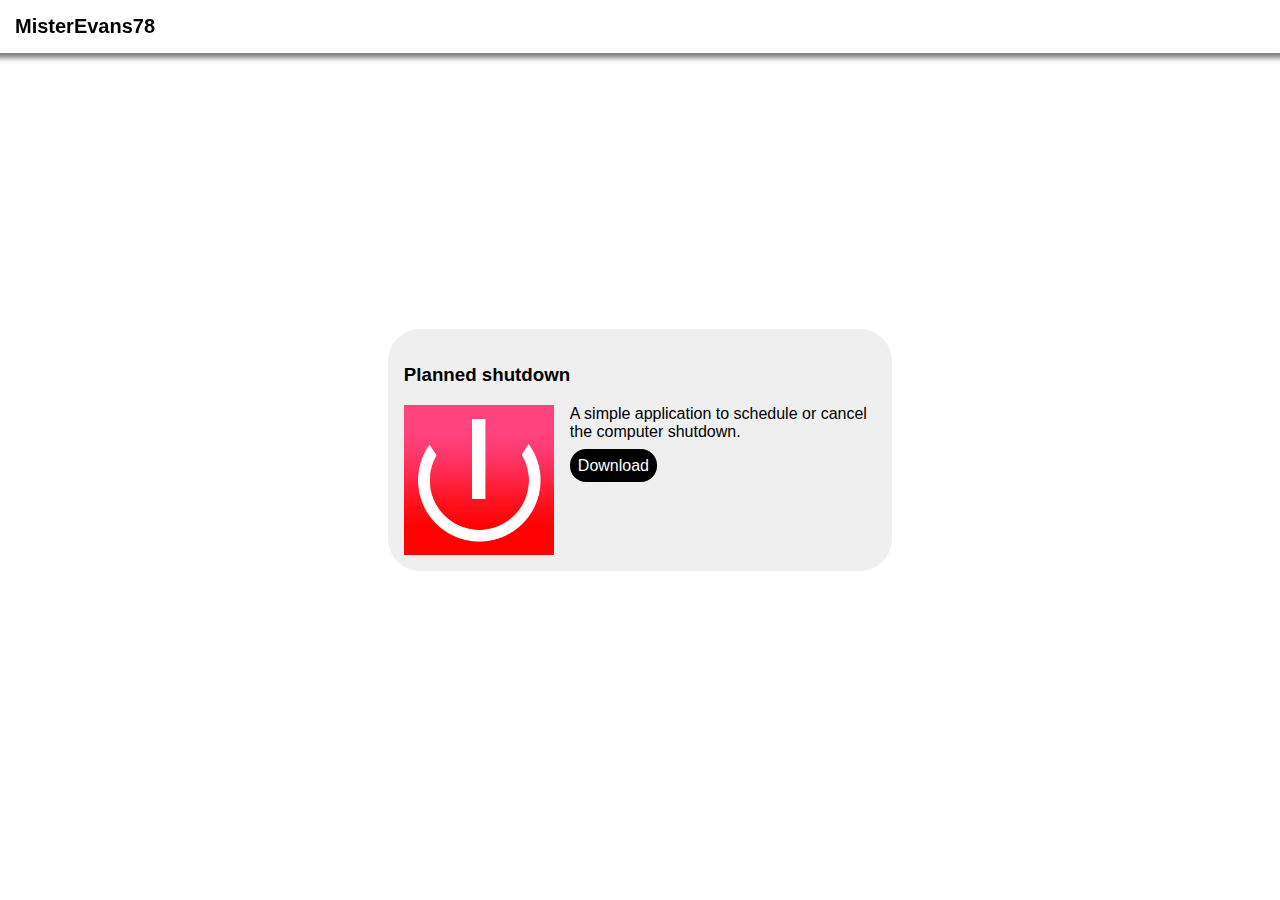
<file: index.html>
<!DOCTYPE html>
<html lang="en">
<head>
    <meta charset="UTF-8">
    <meta name="viewport" content="width=device-width, initial-scale=1.0">
    <title>MisterEvans78</title>
    <link rel="stylesheet" href="style.css">
</head>
<body>
    <header>
        <div class="title">MisterEvans78</div>
    </header>

    <div class="main">
        <div class="app_card">
            <h3>Planned shutdown</h3>
            <img src="images/planned_shutdown.jpg" alt="Planned shutdown">
            <p>A simple application to schedule or cancel the computer shutdown.</p>
            <a href="https://github.com/MisterEvans78/Planned-shutdown/releases/latest" target="_blank">Download</a>
        </div>
    </div>
</body>
</html>
</file>
<file: style.css>
body {
    margin: 0;
    font-family: 'Trebuchet MS', Arial, sans-serif;
}
header {
    position: fixed;
    top: 0;
    width: 100%;
    box-shadow: 0 0 5px 5px rgba(0, 0, 0, 0.5);
}
header .title {
    font-size: 1.25em;
    padding: 0.75em;
    font-weight: bold;
}
.main {
    display: flex;
    align-items: center;
    justify-content: center;
	height: 100vh;
}
.app_card {
    padding: 1em;
    background-color: rgba(100, 100, 100, 0.1);
    border-radius: 2em;
}
.app_card img {
    float: left;
    max-width: 150px;
    margin-right: 1em;
}
.app_card a {
    text-decoration: none;
    background-color: #000;
    color: #fff;
    padding: 0.5em;
    border-radius: 1em;
}
.app_card a:hover {
    background-color: rgb(100, 100, 100);
}
@media (prefers-color-scheme: dark) {
    body {
        background-color: rgb(50, 50, 50);
        color: white;
    }
    .app_card {
        background-color: rgba(100, 100, 100, 0.25);
    }
}
</file>
